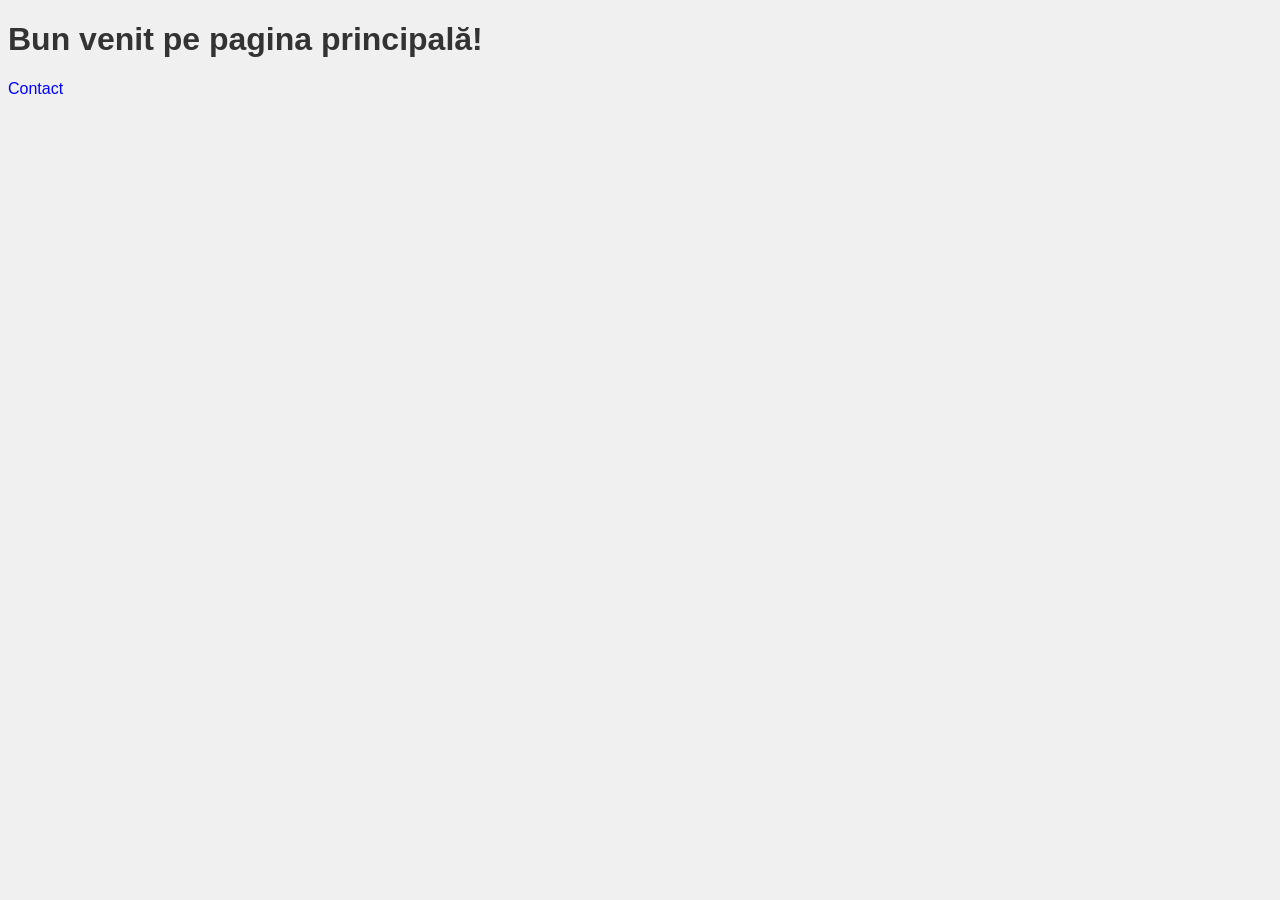
<file: index.html>
<!DOCTYPE html>
<html>
<head>
  <title>Pagina Principală</title>
  <link rel="stylesheet" href="style.css">
</head>
<body>
  <h1>Bun venit pe pagina principală!</h1>
  <a href="contact.html">Contact</a>
</body>
</html>
</file>
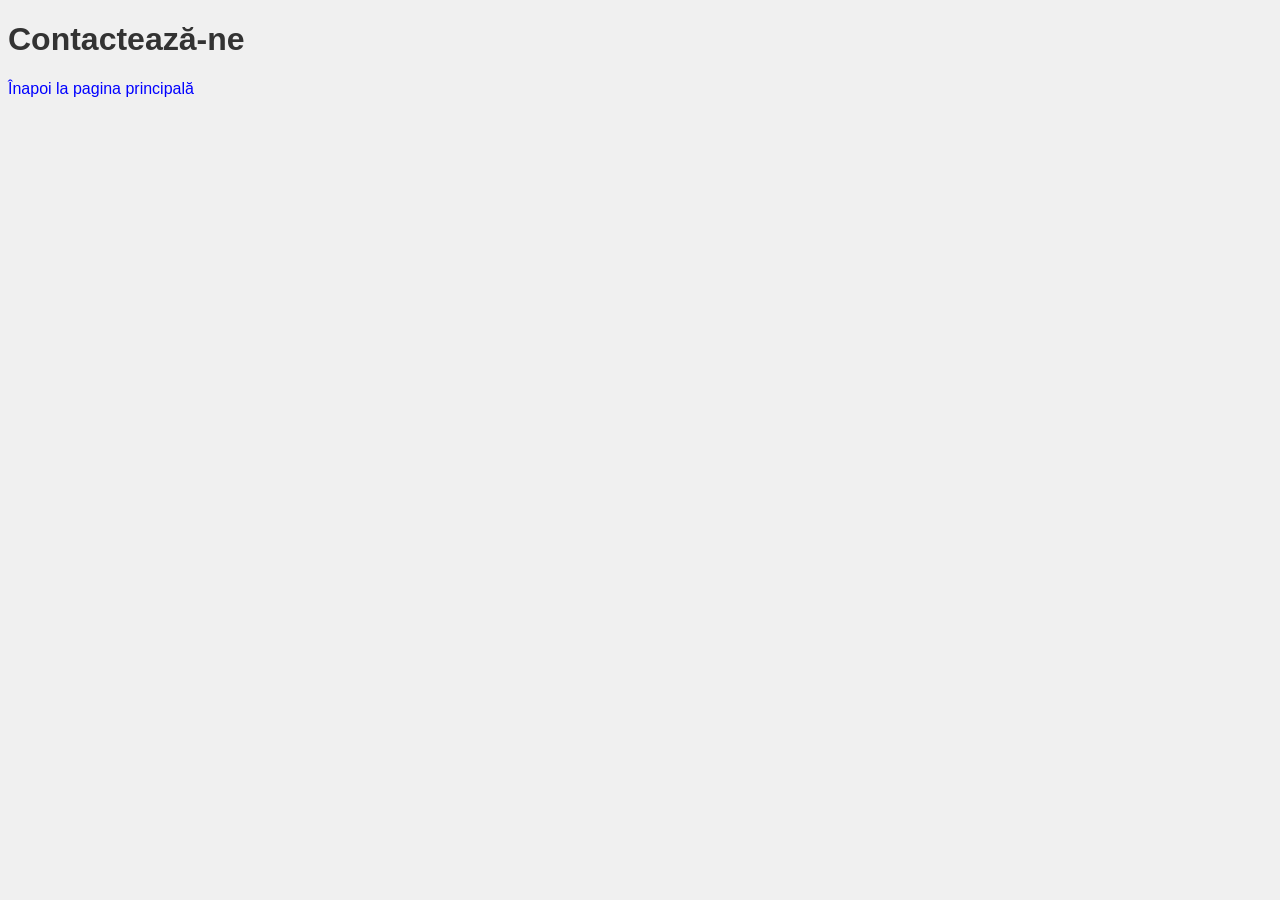
<file: contact.html>
<!DOCTYPE html>
<html>
<head>
  <title>Contact</title>
  <link rel="stylesheet" href="style.css">
</head>
<body>
  <h1>Contactează-ne</h1>
  <a href="index.html">Înapoi la pagina principală</a>
</body>
</html>
</file>
<file: style.css>
body {
  font-family: Arial, sans-serif;
  background-color: #f0f0f0;
  color: #333;
}
a {
  color: blue;
  text-decoration: none;
}
</file>
